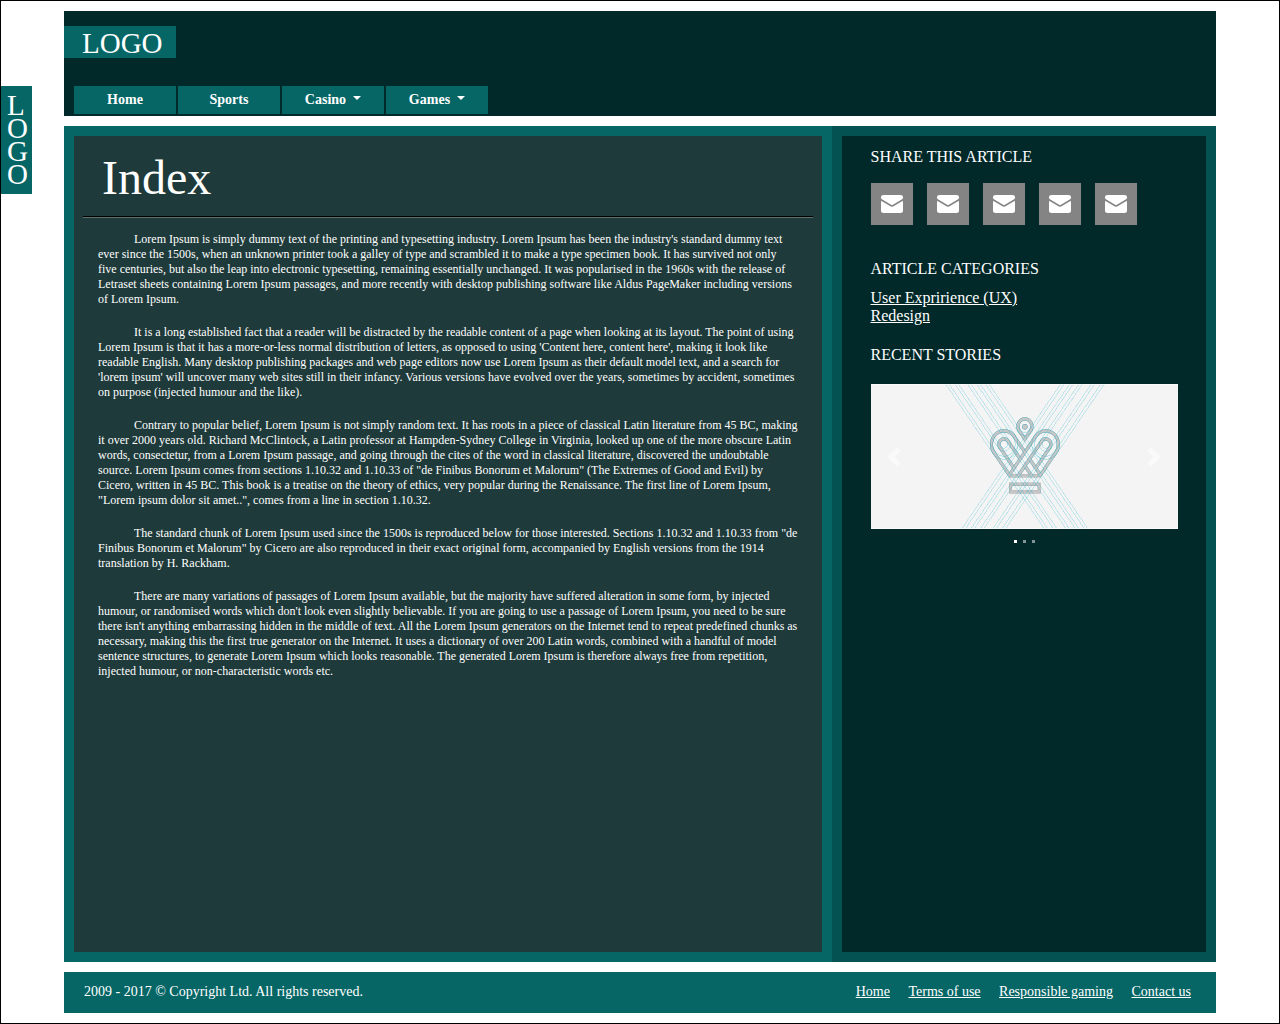
<file: index.html>
<!DOCTYPE html>
<html lang="en">

<head>
    <meta charset="utf-8">
    <meta name="viewport" content="width=device-width, initial-scale=1, shrink-to-fit=no">
    <title>Index page</title>
    
    <!-- Bootstrap CSS -->
    <link rel="stylesheet" href="https://maxcdn.bootstrapcdn.com/bootstrap/4.0.0/css/bootstrap.min.css" integrity="sha384-Gn5384xqQ1aoWXA+058RXPxPg6fy4IWvTNh0E263XmFcJlSAwiGgFAW/dAiS6JXm"
        crossorigin="anonymous">
        
    <!-- Custom CSS -->
    <link href="styles/reset.css" rel="stylesheet">
    <link href="styles/styles.css" rel="stylesheet" type="text/css">

    
</head>

<body>
    <div class="container-fluid main-wrapper">
        <div class="row d-block">
            <!-- Fixed Logo -->
            <a href="#" class="logo logo--vertical">LOGO</a>
            <!-- Header -->
            <header id="header">
                <a href="#" class="logo logo--horizontal">LOGO</a>
                <!-- Navbar -->
                <nav class="navbar navbar-expand-md d-flex justify-content-end p-0 navbar-dark">
                    <button class="navbar-toggler" type="button" data-toggle="collapse" data-target="#navbarSupportedContent" aria-controls="navbarSupportedContent"
                        aria-expanded="false" aria-label="Toggle navigation">
                        <span class="navbar-toggler-icon"></span>
                    </button>
                
                    <div class="collapse navbar-collapse text-center" id="navbarSupportedContent">
                        <ul class="navbar-nav mr-auto">
                            <li class="nav-item">
                                <a class="nav-link" href="#">Home
                                    <span class="sr-only">(current)</span>
                                </a>
                            </li>
                            <li class="nav-item">
                                <a class="nav-link" href="#">Sports</a>
                            </li>
                            <li class="nav-item dropdown">
                                <a class="nav-link dropdown-toggle" href="#" id="navbarDropdown1" role="button" data-toggle="dropdown" aria-haspopup="true"
                                    aria-expanded="false">
                                    Casino
                                </a>
                                <div class="dropdown-menu" aria-labelledby="navbarDropdown1">
                                    <a class="dropdown-item" href="#">Action</a>
                                    <div class="divider"></div>
                                    <a class="dropdown-item" href="#">Another action</a>
                                    <div class="divider"></div>
                                    <a class="dropdown-item" href="#">Something else here</a>
                                </div>
                            </li>
                            <li class="nav-item dropdown">
                                <a class="nav-link dropdown-toggle" href="#" id="navbarDropdown2" role="button" data-toggle="dropdown" aria-haspopup="true"
                                    aria-expanded="false">
                                    Games
                                </a>
                                <div class="dropdown-menu" aria-labelledby="navbarDropdown2">
                                    <a class="dropdown-item" href="#">Mega Moolah</a>
                                    <div class="divider"></div>
                                    <a class="dropdown-item" href="#">The curse of the black Pearl</a>
                                    <div class="divider"></div>
                                    <a class="dropdown-item" href="#">Super slots attack</a>
                                </div>
                            </li>
                        </ul>
                    </div>
                </nav>
                <!-- End of navbar -->
            </header>
            <!-- End of header -->
            <!-- Main section -->
            <main id="main" class="row">
                <!-- Section Article -->
                <section class="article-container col-md-8">
                    <article class="index">
                        <h1>Index</h1>
                        <div class="article-divider"></div>
                        <p>
                            Lorem Ipsum is simply dummy text of the printing and typesetting industry. Lorem Ipsum has been the industry's standard dummy
                            text ever since the 1500s, when an unknown printer took a galley of type and scrambled it to make a type specimen book.
                            It has survived not only five centuries, but also the leap into electronic typesetting, remaining essentially unchanged.
                            It was popularised in the 1960s with the release of Letraset sheets containing Lorem Ipsum passages, and more recently
                            with desktop publishing software like Aldus PageMaker including versions of Lorem Ipsum.
                        </p>
                        <p>
                            It is a long established fact that a reader will be distracted by the readable content of a page when looking at its layout.
                            The point of using Lorem Ipsum is that it has a more-or-less normal distribution of letters, as opposed to using 'Content
                            here, content here', making it look like readable English. Many desktop publishing packages and web page editors now
                            use Lorem Ipsum as their default model text, and a search for 'lorem ipsum' will uncover many web sites still in their
                            infancy. Various versions have evolved over the years, sometimes by accident, sometimes on purpose (injected humour and
                            the like).
                        </p>
                        <p>
                            Contrary to popular belief, Lorem Ipsum is not simply random text. It has roots in a piece of classical Latin literature
                            from 45 BC, making it over 2000 years old. Richard McClintock, a Latin professor at Hampden-Sydney College in Virginia,
                            looked up one of the more obscure Latin words, consectetur, from a Lorem Ipsum passage, and going through the cites of
                            the word in classical literature, discovered the undoubtable source. Lorem Ipsum comes from sections 1.10.32 and 1.10.33
                            of "de Finibus Bonorum et Malorum" (The Extremes of Good and Evil) by Cicero, written in 45 BC. This book is a treatise
                            on the theory of ethics, very popular during the Renaissance. The first line of Lorem Ipsum, "Lorem ipsum dolor sit amet..",
                            comes from a line in section 1.10.32.
                        </p>
                        <p>
                            The standard chunk of Lorem Ipsum used since the 1500s is reproduced below for those interested. Sections 1.10.32 and 1.10.33
                            from "de Finibus Bonorum et Malorum" by Cicero are also reproduced in their exact original form, accompanied by English
                            versions from the 1914 translation by H. Rackham.
                        </p>
                        <p>
                            There are many variations of passages of Lorem Ipsum available, but the majority have suffered alteration in some form, by
                            injected humour, or randomised words which don't look even slightly believable. If you are going to use a passage of
                            Lorem Ipsum, you need to be sure there isn't anything embarrassing hidden in the middle of text. All the Lorem Ipsum
                            generators on the Internet tend to repeat predefined chunks as necessary, making this the first true generator on the
                            Internet. It uses a dictionary of over 200 Latin words, combined with a handful of model sentence structures, to generate
                            Lorem Ipsum which looks reasonable. The generated Lorem Ipsum is therefore always free from repetition, injected humour,
                            or non-characteristic words etc.
                        </p>
                    </article>
                    <article class="second-article">
                        <h1>Sports</h1>
                        <div class="article-divider"></div>
                        <p>
                            Lorem ipsum dolor sit amet consectetur, adipisicing elit. Mollitia veniam quasi commodi harum et quo repellendus sunt enim tenetur sit. Numquam voluptate veniam suscipit consequuntur tempora cum eligendi enim ducimus soluta, et quo architecto, ex ut quia repudiandae hic distinctio rerum inventore error molestiae laborum eum vel a! Repudiandae, incidunt?
                        </p>
                        <p>
                            Lorem ipsum dolor sit, amet consectetur adipisicing elit. Obcaecati voluptas, voluptatibus ipsa voluptatum saepe doloribus illum quidem deserunt eius id non earum perspiciatis excepturi eligendi porro, soluta dolor quisquam itaque? Perspiciatis, labore. Praesentium, in dolor voluptatum delectus perspiciatis veniam? Labore, pariatur maiores fugiat reiciendis mollitia ea quod nobis ipsa ducimus maxime, eius modi assumenda corrupti iure quibusdam. Quod corporis, quisquam nisi magni autem esse, explicabo aspernatur voluptas officiis delectus possimus natus! Ab repellat cum est eaque beatae.
                        </p>
                        <div class="article-divider"></div>
                        <p>
                            Lorem ipsum dolor, sit amet consectetur adipisicing elit. Molestias facilis laborum saepe, optio id, velit veritatis eligendi perspiciatis quibusdam porro fuga obcaecati veniam similique. Earum laboriosam voluptatibus, maiores libero praesentium, dicta esse sed reprehenderit excepturi delectus blanditiis eveniet modi consectetur.
                        </p>
                        <p>
                            Lorem ipsum, dolor sit amet consectetur adipisicing elit. Libero consequuntur consectetur beatae, corporis rerum perspiciatis magni maxime temporibus quasi labore voluptatem atque, pariatur dolorem adipisci. Libero quae voluptatibus nulla rem nihil qui ipsam. Tempore aut accusantium, esse ipsa ea magni veritatis nostrum error vitae sed beatae repudiandae vel quisquam illo.
                        </p>
                        <div class="article-divider"></div>
                        <p>
                            Lorem ipsum dolor sit amet consectetur adipisicing elit. Commodi iste accusamus dignissimos officiis neque velit nam dolorum. Dolore, nobis assumenda magnam nisi ratione ipsa eligendi fugit animi? Unde neque odio quidem quibusdam eaque reprehenderit id expedita quis fugiat impedit, cum, autem, eos cumque labore odit natus porro a placeat laboriosam?
                        </p>
                        <p>
                            Lorem ipsum dolor sit amet consectetur adipisicing elit. Tempora sequi enim vel odio dolorem, doloremque ullam autem eveniet deleniti cum fuga pariatur hic temporibus consequatur delectus suscipit saepe dignissimos adipisci voluptate quibusdam earum optio magni? Molestiae harum ea voluptates tenetur ipsum non atque voluptatum qui labore tempora! Fugit, consectetur ipsum!
                        </p>

                    </article>
                    <article class="first-action-dropdown">
                        <h2>Title 1</h2>
                        <div class="article-divider"></div>
                        <p>
                            Lorem ipsum dolor sit amet consectetur adipisicing elit. Veritatis accusantium, nesciunt consectetur maxime, nihil laudantium natus tempora pariatur molestiae aliquid animi! Voluptatum laboriosam velit vitae eaque praesentium reprehenderit sed nemo?</p>
                        <p>
                            Lorem ipsum dolor sit amet consectetur adipisicing elit. Porro necessitatibus aspernatur in repellendus autem. Atque quaerat fugit ad eveniet excepturi nam laudantium, recusandae deserunt nisi magni sequi cum repellat quo.
                        </p>
                    </article>
                    <article class="second-action-dropdown">
                        <h2>Title 2</h2>
                        <div class="article-divider"></div>
                        <p>
                            Lorem ipsum dolor sit amet consectetur adipisicing elit. Libero, rem.
                        </p>
                        <p>
                            Lorem ipsum dolor sit amet consectetur adipisicing elit. Nemo id, error cupiditate obcaecati animi officia quas quaerat odit ducimus iste? Maiores tenetur numquam praesentium officia fuga ullam sed omnis tempore molestias! Incidunt laudantium quae quis excepturi nam amet a ea quia ratione, exercitationem alias nisi fugiat explicabo dolor doloribus qui.
                        </p>
                        <p>
                            Lorem ipsum dolor sit amet consectetur, adipisicing elit. Aspernatur deserunt sapiente culpa debitis tempore temporibus consequatur consequuntur reiciendis quos cum id suscipit accusamus, ullam delectus iure similique dolore maiores, explicabo libero. Id deserunt necessitatibus, aperiam architecto impedit recusandae hic. Ad repellendus totam quos necessitatibus, ut id nobis facere, ex maxime voluptates quo porro ratione cupiditate consequatur aliquid reiciendis ipsum. Quos magni architecto consequuntur voluptate enim obcaecati necessitatibus ad ipsam similique.
                        </p>
                    </article>
                    <article class="third-action-dropdown">
                        <h2>Title 3</h2>
                        <div class="article-divider"></div>
                        <p>
                            Lorem ipsum, dolor sit amet consectetur adipisicing elit. Iusto, impedit! Labore cupiditate ipsam officiis esse cum ullam necessitatibus excepturi quae, accusamus maxime dolore quo iusto expedita placeat reprehenderit similique, sapiente suscipit ipsa repellat earum. Incidunt voluptates veritatis aperiam provident deserunt quam, corporis velit nihil sit?
                        </p>
                        <p>
                            Lorem ipsum dolor sit amet consectetur adipisicing elit. Quasi accusamus iusto commodi! Aspernatur fugiat cupiditate ex laudantium illum veritatis voluptates unde nobis voluptas, est dolorum consectetur animi iure vero porro, illo aliquid tenetur error dolores ratione distinctio? Tenetur libero aliquid exercitationem pariatur velit aut qui quam, sunt reprehenderit, esse voluptatibus fuga aliquam eaque nam, corporis cum est. Minima, aut facere veniam quae dolorem eveniet fugiat quo cum, amet autem aperiam!
                        </p>
                    </article>
                </section>
                <!-- End of section Article -->
                <!-- Sidebar -->
                <aside class="sidebar col-md-4 text-center text-md-left">
                    <div class="aside-content-wrapper">
                        <p>Share this article</p>
                        <figure class="socials">
                            <a href="#">
                                <img src="images/social-logo.png" alt="social logo">
                            </a>
                            <a href="#">
                                <img src="images/social-logo.png" alt="social logo">
                            </a>
                            <a href="#">
                                <img src="images/social-logo.png" alt="social logo">
                            </a>
                            <a href="#">
                                <img src="images/social-logo.png" alt="social logo">
                            </a>
                            <a href="#">
                                <img src="images/social-logo.png" alt="social logo">
                            </a>
                        </figure>
                        <p>Article categories</p>
                        <ul>
                            <li>
                                <a href="#">User Expririence (UX)</a>
                            </li>
                            <li>
                                <a href="#">Redesign</a>
                            </li>
                        </ul>
                        <p>Recent stories</p>
                        <div id="aside-carousel" class="carousel slide" data-ride="carousel">
                            <ol class="carousel-indicators">
                                <li data-target="#aside-carousel" data-slide-to="0" class="active"></li>
                                <li data-target="#aside-carousel" data-slide-to="1"></li>
                                <li data-target="#aside-carousel" data-slide-to="2"></li>
                            </ol>
                            <div class="carousel-inner">
                                <div class="carousel-item active">
                                    <img class="d-block w-100" src="images/carousel-image-1.jpg" alt="First slide" width="307" height="145">
                                </div>
                                <div class="carousel-item">
                                    <img class="d-block w-100" src="images/carousel-image-2.jpg" alt="Second slide" width="307" height="145">
                                </div>
                                <div class="carousel-item">
                                    <img class="d-block w-100" src="images/carousel-image-3.jpg" alt="Third slide" width="307" height="145">
                                </div>
                            </div>
                            <a class="carousel-control-prev" href="#aside-carousel" role="button" data-slide="prev">
                                <span class="carousel-control-prev-icon" aria-hidden="true"></span>
                                <span class="sr-only">Previous</span>
                            </a>
                            <a class="carousel-control-next" href="#aside-carousel" role="button" data-slide="next">
                                <span class="carousel-control-next-icon" aria-hidden="true"></span>
                                <span class="sr-only">Next</span>
                            </a>
                        </div>
                    </div>
                </aside>
                <!-- End of Sidebar -->
            </main>
            <!-- End of Main section -->
            <!-- Footer -->
            <footer id="footer" class="row">
                <div class="col-md-6 p-0 text-center text-md-left">
                    <span class="copyrights">
                        2009 - 2017 &copy; Copyright Ltd. All rights reserved.
                    </span>
                </div>
                <div class="col-md-6 p-0 text-center text-md-right">
                    <ul class="footer-menu">
                        <li>
                            <a href="#">Home</a>
                        </li>
                        <li>
                            <a href="#">Terms of use</a>
                        </li>
                        <li>
                            <a href="#">Responsible gaming</a>
                        </li>
                        <li>
                            <a href="#">Contact us</a>
                        </li>
                    </ul>
                </div>    
            </footer>
            <!--End of footer-->
        </div>
    </div>
        
    <!-- jQuery, Popper.js, Bootstrap JS -->
    <script src="https://code.jquery.com/jquery-3.3.1.js" integrity="sha256-2Kok7MbOyxpgUVvAk/HJ2jigOSYS2auK4Pfzbm7uH60=" crossorigin="anonymous"></script>
    <script src="https://cdnjs.cloudflare.com/ajax/libs/popper.js/1.12.9/umd/popper.min.js" integrity="sha384-ApNbgh9B+Y1QKtv3Rn7W3mgPxhU9K/ScQsAP7hUibX39j7fakFPskvXusvfa0b4Q"
        crossorigin="anonymous"></script>
    <script src="https://maxcdn.bootstrapcdn.com/bootstrap/4.0.0/js/bootstrap.min.js" integrity="sha384-JZR6Spejh4U02d8jOt6vLEHfe/JQGiRRSQQxSfFWpi1MquVdAyjUar5+76PVCmYl"
        crossorigin="anonymous"></script>
    <!-- Custom Javascript -->
    <script src="js/script.js"></script>
</body>

</html>
</file>
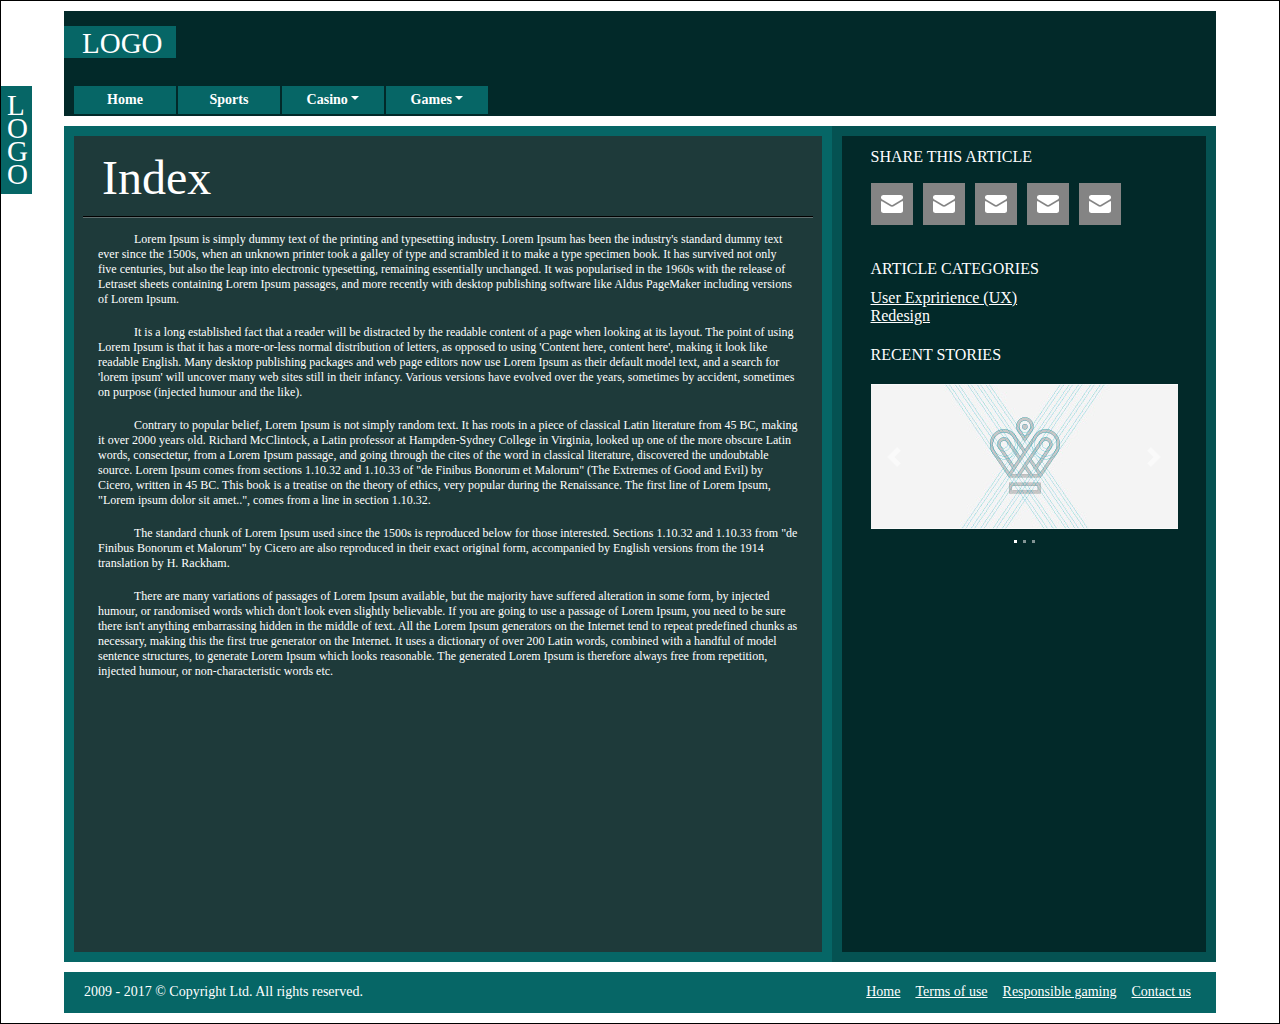
<file: index.min.html>
<!DOCTYPE html><html lang="en"><head><meta charset="utf-8"><meta name="viewport" content="width=device-width,initial-scale=1,shrink-to-fit=no"><title>Index page</title><link rel="stylesheet" href="https://maxcdn.bootstrapcdn.com/bootstrap/4.0.0/css/bootstrap.min.css" integrity="sha384-Gn5384xqQ1aoWXA+058RXPxPg6fy4IWvTNh0E263XmFcJlSAwiGgFAW/dAiS6JXm" crossorigin="anonymous"><link href="styles/reset.css" rel="stylesheet"><link href="styles/styles.css" rel="stylesheet" type="text/css"></head><body><div class="container-fluid main-wrapper"><div class="row d-block"><a href="#" class="logo logo--vertical">LOGO</a><header id="header"><a href="#" class="logo logo--horizontal">LOGO</a><nav class="navbar navbar-expand-md d-flex justify-content-end p-0 navbar-dark"><button class="navbar-toggler" type="button" data-toggle="collapse" data-target="#navbarSupportedContent" aria-controls="navbarSupportedContent" aria-expanded="false" aria-label="Toggle navigation"><span class="navbar-toggler-icon"></span></button><div class="collapse navbar-collapse text-center" id="navbarSupportedContent"><ul class="navbar-nav mr-auto"><li class="nav-item"><a class="nav-link" href="#">Home <span class="sr-only">(current)</span></a></li><li class="nav-item"><a class="nav-link" href="#">Sports</a></li><li class="nav-item dropdown"><a class="nav-link dropdown-toggle" href="#" id="navbarDropdown1" role="button" data-toggle="dropdown" aria-haspopup="true" aria-expanded="false">Casino</a><div class="dropdown-menu" aria-labelledby="navbarDropdown1"><a class="dropdown-item" href="#">Action</a><div class="divider"></div><a class="dropdown-item" href="#">Another action</a><div class="divider"></div><a class="dropdown-item" href="#">Something else here</a></div></li><li class="nav-item dropdown"><a class="nav-link dropdown-toggle" href="#" id="navbarDropdown2" role="button" data-toggle="dropdown" aria-haspopup="true" aria-expanded="false">Games</a><div class="dropdown-menu" aria-labelledby="navbarDropdown2"><a class="dropdown-item" href="#">Mega Moolah</a><div class="divider"></div><a class="dropdown-item" href="#">The curse of the black Pearl</a><div class="divider"></div><a class="dropdown-item" href="#">Super slots attack</a></div></li></ul></div></nav></header><main id="main" class="row"><section class="article-container col-md-8"><article class="index"><h1>Index</h1><div class="article-divider"></div><p>Lorem Ipsum is simply dummy text of the printing and typesetting industry. Lorem Ipsum has been the industry's standard dummy text ever since the 1500s, when an unknown printer took a galley of type and scrambled it to make a type specimen book. It has survived not only five centuries, but also the leap into electronic typesetting, remaining essentially unchanged. It was popularised in the 1960s with the release of Letraset sheets containing Lorem Ipsum passages, and more recently with desktop publishing software like Aldus PageMaker including versions of Lorem Ipsum.</p><p>It is a long established fact that a reader will be distracted by the readable content of a page when looking at its layout. The point of using Lorem Ipsum is that it has a more-or-less normal distribution of letters, as opposed to using 'Content here, content here', making it look like readable English. Many desktop publishing packages and web page editors now use Lorem Ipsum as their default model text, and a search for 'lorem ipsum' will uncover many web sites still in their infancy. Various versions have evolved over the years, sometimes by accident, sometimes on purpose (injected humour and the like).</p><p>Contrary to popular belief, Lorem Ipsum is not simply random text. It has roots in a piece of classical Latin literature from 45 BC, making it over 2000 years old. Richard McClintock, a Latin professor at Hampden-Sydney College in Virginia, looked up one of the more obscure Latin words, consectetur, from a Lorem Ipsum passage, and going through the cites of the word in classical literature, discovered the undoubtable source. Lorem Ipsum comes from sections 1.10.32 and 1.10.33 of "de Finibus Bonorum et Malorum" (The Extremes of Good and Evil) by Cicero, written in 45 BC. This book is a treatise on the theory of ethics, very popular during the Renaissance. The first line of Lorem Ipsum, "Lorem ipsum dolor sit amet..", comes from a line in section 1.10.32.</p><p>The standard chunk of Lorem Ipsum used since the 1500s is reproduced below for those interested. Sections 1.10.32 and 1.10.33 from "de Finibus Bonorum et Malorum" by Cicero are also reproduced in their exact original form, accompanied by English versions from the 1914 translation by H. Rackham.</p><p>There are many variations of passages of Lorem Ipsum available, but the majority have suffered alteration in some form, by injected humour, or randomised words which don't look even slightly believable. If you are going to use a passage of Lorem Ipsum, you need to be sure there isn't anything embarrassing hidden in the middle of text. All the Lorem Ipsum generators on the Internet tend to repeat predefined chunks as necessary, making this the first true generator on the Internet. It uses a dictionary of over 200 Latin words, combined with a handful of model sentence structures, to generate Lorem Ipsum which looks reasonable. The generated Lorem Ipsum is therefore always free from repetition, injected humour, or non-characteristic words etc.</p></article><article class="second-article"><h1>Sports</h1><div class="article-divider"></div><p>Lorem ipsum dolor sit amet consectetur, adipisicing elit. Mollitia veniam quasi commodi harum et quo repellendus sunt enim tenetur sit. Numquam voluptate veniam suscipit consequuntur tempora cum eligendi enim ducimus soluta, et quo architecto, ex ut quia repudiandae hic distinctio rerum inventore error molestiae laborum eum vel a! Repudiandae, incidunt?</p><p>Lorem ipsum dolor sit, amet consectetur adipisicing elit. Obcaecati voluptas, voluptatibus ipsa voluptatum saepe doloribus illum quidem deserunt eius id non earum perspiciatis excepturi eligendi porro, soluta dolor quisquam itaque? Perspiciatis, labore. Praesentium, in dolor voluptatum delectus perspiciatis veniam? Labore, pariatur maiores fugiat reiciendis mollitia ea quod nobis ipsa ducimus maxime, eius modi assumenda corrupti iure quibusdam. Quod corporis, quisquam nisi magni autem esse, explicabo aspernatur voluptas officiis delectus possimus natus! Ab repellat cum est eaque beatae.</p><div class="article-divider"></div><p>Lorem ipsum dolor, sit amet consectetur adipisicing elit. Molestias facilis laborum saepe, optio id, velit veritatis eligendi perspiciatis quibusdam porro fuga obcaecati veniam similique. Earum laboriosam voluptatibus, maiores libero praesentium, dicta esse sed reprehenderit excepturi delectus blanditiis eveniet modi consectetur.</p><p>Lorem ipsum, dolor sit amet consectetur adipisicing elit. Libero consequuntur consectetur beatae, corporis rerum perspiciatis magni maxime temporibus quasi labore voluptatem atque, pariatur dolorem adipisci. Libero quae voluptatibus nulla rem nihil qui ipsam. Tempore aut accusantium, esse ipsa ea magni veritatis nostrum error vitae sed beatae repudiandae vel quisquam illo.</p><div class="article-divider"></div><p>Lorem ipsum dolor sit amet consectetur adipisicing elit. Commodi iste accusamus dignissimos officiis neque velit nam dolorum. Dolore, nobis assumenda magnam nisi ratione ipsa eligendi fugit animi? Unde neque odio quidem quibusdam eaque reprehenderit id expedita quis fugiat impedit, cum, autem, eos cumque labore odit natus porro a placeat laboriosam?</p><p>Lorem ipsum dolor sit amet consectetur adipisicing elit. Tempora sequi enim vel odio dolorem, doloremque ullam autem eveniet deleniti cum fuga pariatur hic temporibus consequatur delectus suscipit saepe dignissimos adipisci voluptate quibusdam earum optio magni? Molestiae harum ea voluptates tenetur ipsum non atque voluptatum qui labore tempora! Fugit, consectetur ipsum!</p></article><article class="first-action-dropdown"><h2>Title 1</h2><div class="article-divider"></div><p>Lorem ipsum dolor sit amet consectetur adipisicing elit. Veritatis accusantium, nesciunt consectetur maxime, nihil laudantium natus tempora pariatur molestiae aliquid animi! Voluptatum laboriosam velit vitae eaque praesentium reprehenderit sed nemo?</p><p>Lorem ipsum dolor sit amet consectetur adipisicing elit. Porro necessitatibus aspernatur in repellendus autem. Atque quaerat fugit ad eveniet excepturi nam laudantium, recusandae deserunt nisi magni sequi cum repellat quo.</p></article><article class="second-action-dropdown"><h2>Title 2</h2><div class="article-divider"></div><p>Lorem ipsum dolor sit amet consectetur adipisicing elit. Libero, rem.</p><p>Lorem ipsum dolor sit amet consectetur adipisicing elit. Nemo id, error cupiditate obcaecati animi officia quas quaerat odit ducimus iste? Maiores tenetur numquam praesentium officia fuga ullam sed omnis tempore molestias! Incidunt laudantium quae quis excepturi nam amet a ea quia ratione, exercitationem alias nisi fugiat explicabo dolor doloribus qui.</p><p>Lorem ipsum dolor sit amet consectetur, adipisicing elit. Aspernatur deserunt sapiente culpa debitis tempore temporibus consequatur consequuntur reiciendis quos cum id suscipit accusamus, ullam delectus iure similique dolore maiores, explicabo libero. Id deserunt necessitatibus, aperiam architecto impedit recusandae hic. Ad repellendus totam quos necessitatibus, ut id nobis facere, ex maxime voluptates quo porro ratione cupiditate consequatur aliquid reiciendis ipsum. Quos magni architecto consequuntur voluptate enim obcaecati necessitatibus ad ipsam similique.</p></article><article class="third-action-dropdown"><h2>Title 3</h2><div class="article-divider"></div><p>Lorem ipsum, dolor sit amet consectetur adipisicing elit. Iusto, impedit! Labore cupiditate ipsam officiis esse cum ullam necessitatibus excepturi quae, accusamus maxime dolore quo iusto expedita placeat reprehenderit similique, sapiente suscipit ipsa repellat earum. Incidunt voluptates veritatis aperiam provident deserunt quam, corporis velit nihil sit?</p><p>Lorem ipsum dolor sit amet consectetur adipisicing elit. Quasi accusamus iusto commodi! Aspernatur fugiat cupiditate ex laudantium illum veritatis voluptates unde nobis voluptas, est dolorum consectetur animi iure vero porro, illo aliquid tenetur error dolores ratione distinctio? Tenetur libero aliquid exercitationem pariatur velit aut qui quam, sunt reprehenderit, esse voluptatibus fuga aliquam eaque nam, corporis cum est. Minima, aut facere veniam quae dolorem eveniet fugiat quo cum, amet autem aperiam!</p></article></section><aside class="sidebar col-md-4 text-center text-md-left"><div class="aside-content-wrapper"><p>Share this article</p><figure class="socials"><a href="#"><img src="images/social-logo.png" alt="social logo"> </a><a href="#"><img src="images/social-logo.png" alt="social logo"> </a><a href="#"><img src="images/social-logo.png" alt="social logo"> </a><a href="#"><img src="images/social-logo.png" alt="social logo"> </a><a href="#"><img src="images/social-logo.png" alt="social logo"></a></figure><p>Article categories</p><ul><li><a href="#">User Expririence (UX)</a></li><li><a href="#">Redesign</a></li></ul><p>Recent stories</p><div id="aside-carousel" class="carousel slide" data-ride="carousel"><ol class="carousel-indicators"><li data-target="#aside-carousel" data-slide-to="0" class="active"></li><li data-target="#aside-carousel" data-slide-to="1"></li><li data-target="#aside-carousel" data-slide-to="2"></li></ol><div class="carousel-inner"><div class="carousel-item active"><img class="d-block w-100" src="images/carousel-image-1.jpg" alt="First slide" width="307" height="145"></div><div class="carousel-item"><img class="d-block w-100" src="images/carousel-image-2.jpg" alt="Second slide" width="307" height="145"></div><div class="carousel-item"><img class="d-block w-100" src="images/carousel-image-3.jpg" alt="Third slide" width="307" height="145"></div></div><a class="carousel-control-prev" href="#aside-carousel" role="button" data-slide="prev"><span class="carousel-control-prev-icon" aria-hidden="true"></span> <span class="sr-only">Previous</span> </a><a class="carousel-control-next" href="#aside-carousel" role="button" data-slide="next"><span class="carousel-control-next-icon" aria-hidden="true"></span> <span class="sr-only">Next</span></a></div></div></aside></main><footer id="footer" class="row"><div class="col-md-6 p-0 text-center text-md-left"><span class="copyrights">2009 - 2017 &copy; Copyright Ltd. All rights reserved.</span></div><div class="col-md-6 p-0 text-center text-md-right"><ul class="footer-menu"><li><a href="#">Home</a></li><li><a href="#">Terms of use</a></li><li><a href="#">Responsible gaming</a></li><li><a href="#">Contact us</a></li></ul></div></footer></div></div><script src="https://code.jquery.com/jquery-3.3.1.js" integrity="sha256-2Kok7MbOyxpgUVvAk/HJ2jigOSYS2auK4Pfzbm7uH60=" crossorigin="anonymous"></script><script src="https://cdnjs.cloudflare.com/ajax/libs/popper.js/1.12.9/umd/popper.min.js" integrity="sha384-ApNbgh9B+Y1QKtv3Rn7W3mgPxhU9K/ScQsAP7hUibX39j7fakFPskvXusvfa0b4Q" crossorigin="anonymous"></script><script src="https://maxcdn.bootstrapcdn.com/bootstrap/4.0.0/js/bootstrap.min.js" integrity="sha384-JZR6Spejh4U02d8jOt6vLEHfe/JQGiRRSQQxSfFWpi1MquVdAyjUar5+76PVCmYl" crossorigin="anonymous"></script><script src="js/script.js"></script></body></html>
</file>
<file: styles/styles.css>
html {
  font-size: 12px; }
  @media (max-width: 768px) {
    html {
      font-size: 11px; } }

body {
  font-family: "Tahoma";
  font-weight: normal;
  font-style: normal;
  line-height: normal;
  color: #ffffff; }

.main-wrapper {
  width: 100%;
  max-width: 1280px;
  min-height: 1024px;
  border: 1px solid #000000; }

/* Logo styles */
.logo {
  display: inline-block;
  font-family: "Showcard Gothic";
  background: #066666;
  font-size: 29px;
  color: #ffffff; }
  .logo:hover {
    text-decoration: none;
    color: #ffffff; }
  .logo--horizontal {
    padding: 3px 13px 0 18px;
    line-height: 29px;
    margin-top: 15px;
    margin-bottom: 28px; }
  .logo--vertical {
    width: 31px;
    word-wrap: break-word;
    padding: 8px 6px;
    line-height: 23px;
    position: fixed;
    top: 86px;
    z-index: 1; }
    @media (max-width: 768px) {
      .logo--vertical {
        display: none; } }

/* Headder styles */
#header {
  background: #022929;
  width: 100%;
  max-width: 1152px;
  min-height: 105px;
  margin: 0 auto;
  margin-top: 10px;
  margin-bottom: 10px;
  /* Navbar styles */ }
  #header nav {
    width: 100%;
    font-size: 14px;
    font-weight: bold;
    margin-left: 10px; }
    @media (max-width: 768px) {
      #header nav {
        background: #066666;
        font-size: 1.1818rem;
        font-weight: bold;
        margin-left: 0;
        min-height: 30px;
        max-width: 100%; } }
    #header nav .navbar-nav {
      width: 100%; }
      #header nav .navbar-nav .nav-link:hover {
        color: #16181b; }
    #header nav .dropdown-menu {
      background: #066666;
      border-radius: 0;
      border: none;
      top: 96%;
      width: 148px; }
      @media (max-width: 768px) {
        #header nav .dropdown-menu {
          border: 1px solid rgba(0, 0, 0, 0.15);
          text-indent: 6%;
          width: 100%; } }
    #header nav .nav-item {
      width: 100%;
      max-width: 102px;
      background: #066666; }
      @media (max-width: 768px) {
        #header nav .nav-item {
          max-width: 100%; } }
      #header nav .nav-item + .nav-item {
        margin-left: 2px; }
      #header nav .nav-item .dropdown-item {
        height: 100%;
        padding: 4px 9px;
        white-space: pre-wrap;
        /* css-3 */
        white-space: -moz-pre-wrap;
        /* Mozilla, since 1999 */
        white-space: -pre-wrap;
        /* Opera 4-6 */
        white-space: -o-pre-wrap;
        /* Opera 7 */
        word-wrap: break-word;
        /* Internet Explorer 5.5+ */
        line-height: 1;
        word-spacing: -2px; }
        #header nav .nav-item .dropdown-item:hover {
          background: #022929; }
      #header nav .nav-item .divider {
        height: 0;
        overflow: hidden;
        margin: auto;
        border-top: 1px solid #83b3b3;
        width: 94%; }
    #header nav a {
      color: #ffffff; }

/* Main section styles*/
#main {
  max-width: 1152px;
  margin: 0 auto;
  margin-bottom: 10px;
  /*Carousel custom styles */ }
  #main .article-container {
    min-height: 836px;
    padding: 14px 9px;
    background: #1e3a3a;
    border: 10px solid #066666; }
    #main .article-container h1, #main .article-container h2 {
      margin-bottom: 11px;
      margin-left: 19px; }
    #main .article-container h1 {
      font-size: 48px; }
      @media (max-width: 768px) {
        #main .article-container h1 {
          font-size: 3.2727rem; } }
    #main .article-container h2 {
      font-size: 38px; }
      @media (max-width: 768px) {
        #main .article-container h2 {
          font-size: 2.8rem; } }
    #main .article-container p {
      text-indent: 36px;
      padding: 0 15px 18px; }
    #main .article-container .article-divider {
      height: 0;
      overflow: hidden;
      margin: auto;
      border-top: 1px solid #000000;
      border-bottom: 1px solid #616f6f;
      margin-bottom: 14px; }
    #main .article-container .index {
      display: block; }
    #main .article-container .second-article,
    #main .article-container .first-action-dropdown,
    #main .article-container .second-action-dropdown,
    #main .article-container .third-action-dropdown {
      display: none; }
  #main .sidebar {
    font-size: 16px;
    background: #022929;
    border: 10px solid #055252;
    padding: 12px; }
    @media (max-width: 768px) {
      #main .sidebar {
        font-size: 1.2727rem; } }
    #main .sidebar .aside-content-wrapper {
      width: 100%;
      max-width: 307px;
      margin: 0 auto; }
    #main .sidebar p {
      text-transform: uppercase;
      margin-bottom: 17px; }
    #main .sidebar .socials {
      margin-bottom: 31px; }
      #main .sidebar .socials a {
        display: inline-block;
        text-decoration: none; }
        #main .sidebar .socials a + a {
          margin-left: 10px; }
    #main .sidebar ul {
      margin: -6px 0 21px; }
      #main .sidebar ul a {
        font-family: Verdana;
        text-decoration: underline;
        color: #ffffff; }
  #main #aside-carousel {
    background-color: grey;
    margin: 20px 0; }
    #main #aside-carousel .carousel-indicators {
      bottom: -14px; }
      #main #aside-carousel .carousel-indicators li {
        min-height: 3px;
        max-width: 3px; }

/* Footer styles */
#footer {
  width: 100%;
  max-width: 1152px;
  margin: 0 auto;
  background: #066666;
  padding: 0px 20px 13px;
  margin-bottom: 10px;
  font-size: 14px; }
  @media (max-width: 768px) {
    #footer {
      font-size: 1.1818rem; } }
  #footer .copyrights {
    display: inline-block;
    margin: 12px 0 0; }
  #footer .footer-menu {
    margin: 12px 0 0; }
    @media (max-width: 768px) {
      #footer .footer-menu {
        line-height: 2.8; } }
    #footer .footer-menu li {
      display: inline-block;
      margin-left: 5px; }
      #footer .footer-menu li a {
        color: #ffffff;
        text-decoration: underline;
        padding: 5px; }
        #footer .footer-menu li a:hover {
          color: #022929; }

/*# sourceMappingURL=styles.css.map */
</file>
